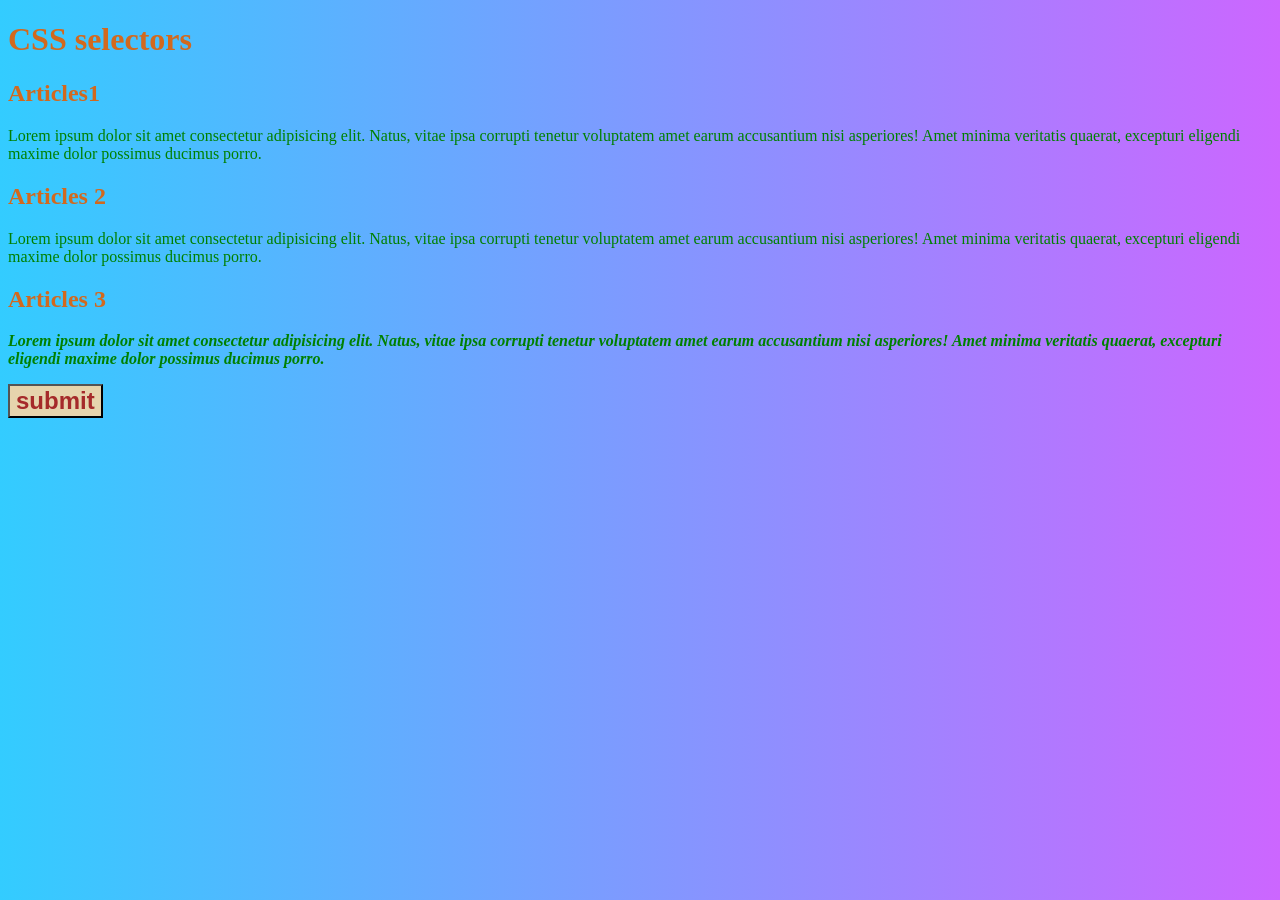
<file: c1/index.html>
<!DOCTYPE html>
<html lang="en">
<head>
    <meta charset="UTF-8">
    <meta name="viewport" content="width=device-width, initial-scale=1.0">
    <title>Document</title>
    <link rel="stylesheet" href="main.css">
    <!-- <style>
        P{
            font-size: 100px;
            color: red;
        }
    </style> infield --> 
</head>
<body>
    <h1>CSS selectors</h1>
    <articles id="1"><h2>Articles1</h2>
    <p>Lorem ipsum dolor sit amet consectetur adipisicing elit. 
        Natus, vitae ipsa corrupti tenetur voluptatem amet earum accusantium nisi asperiores! 
        Amet minima veritatis quaerat, excepturi eligendi maxime dolor possimus ducimus porro.
    </p></articles>

    <articles><h2>Articles 2</h2>
    <p class="red">Lorem ipsum dolor sit amet consectetur adipisicing elit. 
        Natus, vitae ipsa corrupti tenetur voluptatem amet earum accusantium nisi asperiores! 
        Amet minima veritatis quaerat, excepturi eligendi maxime dolor possimus ducimus porro.
    </p></articles>

    <articles><h2>Articles 3</h2>
    <p id="third">Lorem ipsum dolor sit amet consectetur adipisicing elit. 
        Natus, vitae ipsa corrupti tenetur voluptatem amet earum accusantium nisi asperiores! 
        Amet minima veritatis quaerat, excepturi eligendi maxime dolor possimus ducimus porro.
    </p></articles>
<button id="submit">submit</button>
</body>
</html>
</file>
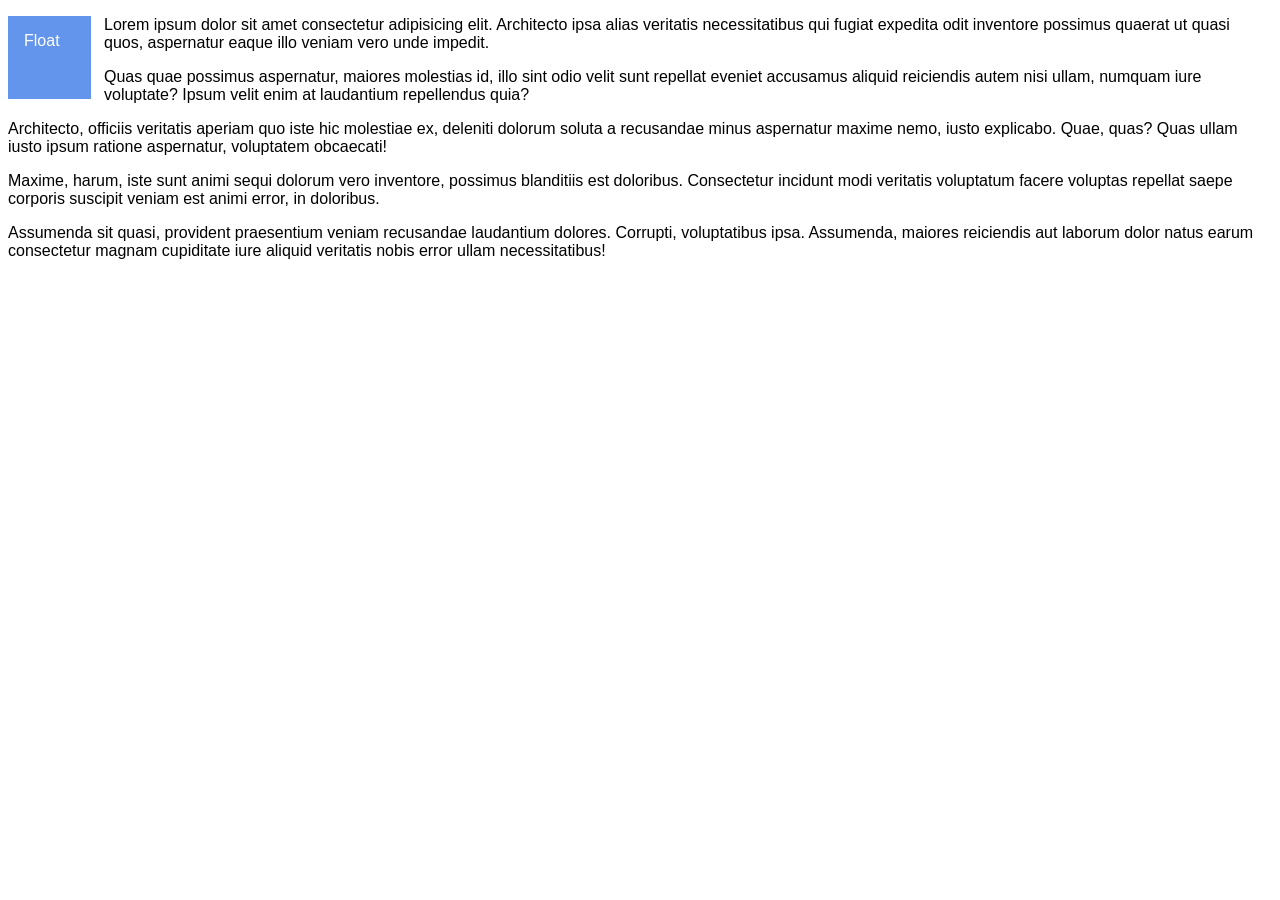
<file: c10/index.html>
<!DOCTYPE html>
<html lang="en">
<head>
    <meta charset="UTF-8" />
    <meta name="viewport" content="width=device-width, initial-scale=1.0" />
    <meta http-equiv="X-UA-Compatible" content="IE=edge" />
    <title>Responsive Web Design</title>
    <link rel="stylesheet" href="style.css">
</head>    
<body>
        <div class="block left">Float</div>
        <p>Lorem ipsum dolor sit amet consectetur adipisicing elit. Architecto ipsa alias veritatis necessitatibus qui fugiat expedita odit inventore possimus quaerat ut quasi quos, aspernatur eaque illo veniam vero unde impedit.</p>
        <p>Quas quae possimus aspernatur, maiores molestias id, illo sint odio velit sunt repellat eveniet accusamus aliquid reiciendis autem nisi ullam, numquam iure voluptate? Ipsum velit enim at laudantium repellendus quia?</p>
        <p>Architecto, officiis veritatis aperiam quo iste hic molestiae ex, deleniti dolorum soluta a recusandae minus aspernatur maxime nemo, iusto explicabo. Quae, quas? Quas ullam iusto ipsum ratione aspernatur, voluptatem obcaecati!</p>
        <p>Maxime, harum, iste sunt animi sequi dolorum vero inventore, possimus blanditiis est doloribus. Consectetur incidunt modi veritatis voluptatum facere voluptas repellat saepe corporis suscipit veniam est animi error, in doloribus.</p>
        <p>Assumenda sit quasi, provident praesentium veniam recusandae laudantium dolores. Corrupti, voluptatibus ipsa. Assumenda, maiores reiciendis aut laborum dolor natus earum consectetur magnam cupiditate iure aliquid veritatis nobis error ullam necessitatibus!</p>
    </body>
</html>
</file>
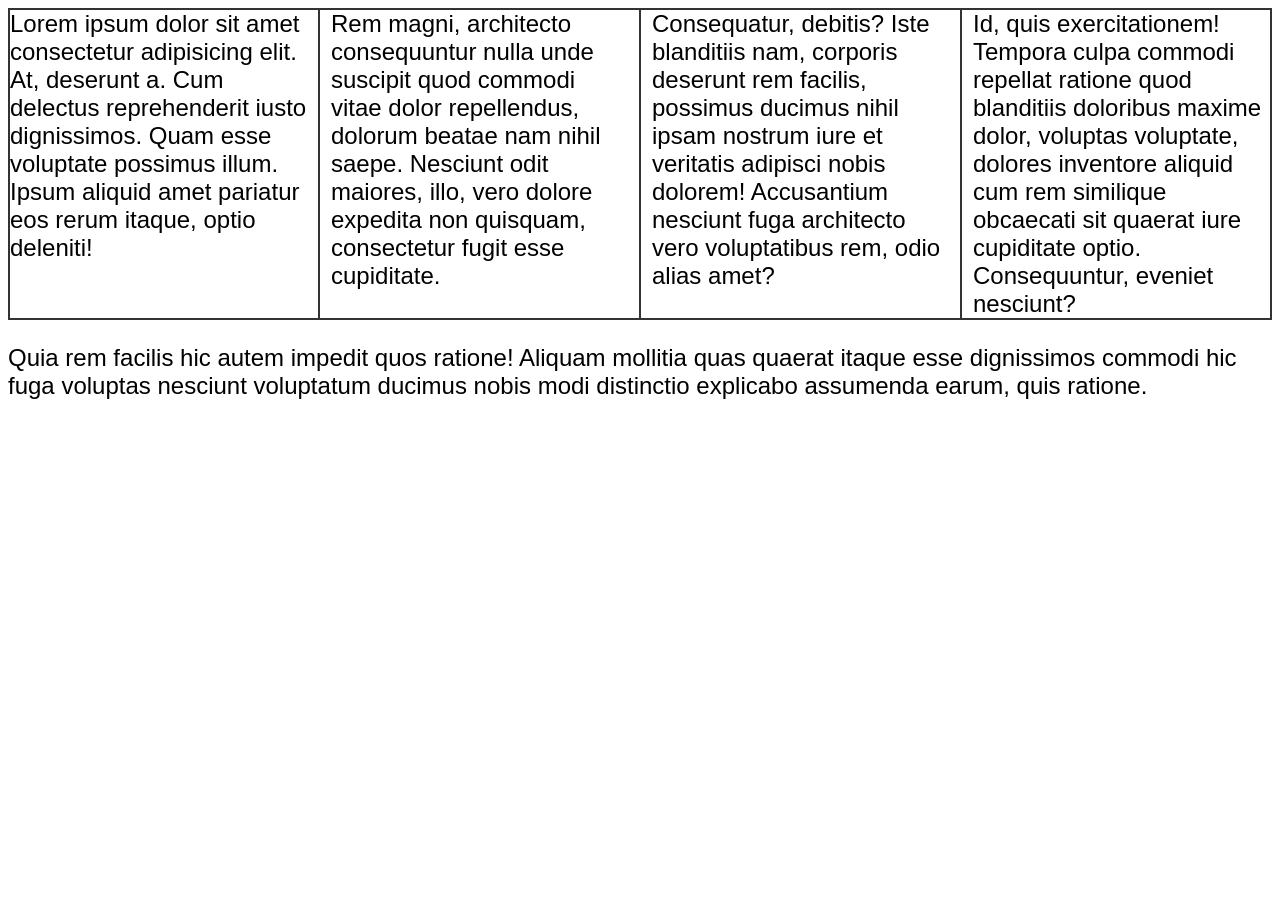
<file: c11/index.html>
<!DOCTYPE html>
<html>
    <head>
        <meta charset="UTF-8" />
        <meta name="viewport" content="width=device-width, initial-scale=1.0" />
        <link rel="stylesheet" href="style.css"
        <title> </title>
    </head>
    <body>
        <section class="Column">
        <p>Lorem ipsum dolor sit amet consectetur adipisicing elit. At, deserunt a. Cum delectus reprehenderit iusto dignissimos. Quam esse voluptate possimus illum. Ipsum aliquid amet pariatur eos rerum itaque, optio deleniti!</p>
        <p>Rem magni, architecto consequuntur nulla unde suscipit quod commodi vitae dolor repellendus, dolorum beatae nam nihil saepe. Nesciunt odit maiores, illo, vero dolore expedita non quisquam, consectetur fugit esse cupiditate.</p>
        <p>Consequatur, debitis? Iste blanditiis nam, corporis deserunt rem facilis, possimus ducimus nihil ipsam nostrum iure et veritatis adipisci nobis dolorem! Accusantium nesciunt fuga architecto vero voluptatibus rem, odio alias amet?</p>
        <p>Id, quis exercitationem! Tempora culpa commodi repellat ratione quod blanditiis doloribus maxime dolor, voluptas voluptate, dolores inventore aliquid cum rem similique obcaecati sit quaerat iure cupiditate optio. Consequuntur, eveniet nesciunt?</p>
    </section>
        <p>Quia rem facilis hic autem impedit quos ratione! Aliquam mollitia quas quaerat itaque esse dignissimos commodi hic fuga voluptas nesciunt voluptatum ducimus nobis modi distinctio explicabo assumenda earum, quis ratione.</p>

    </body>
</html>
</file>
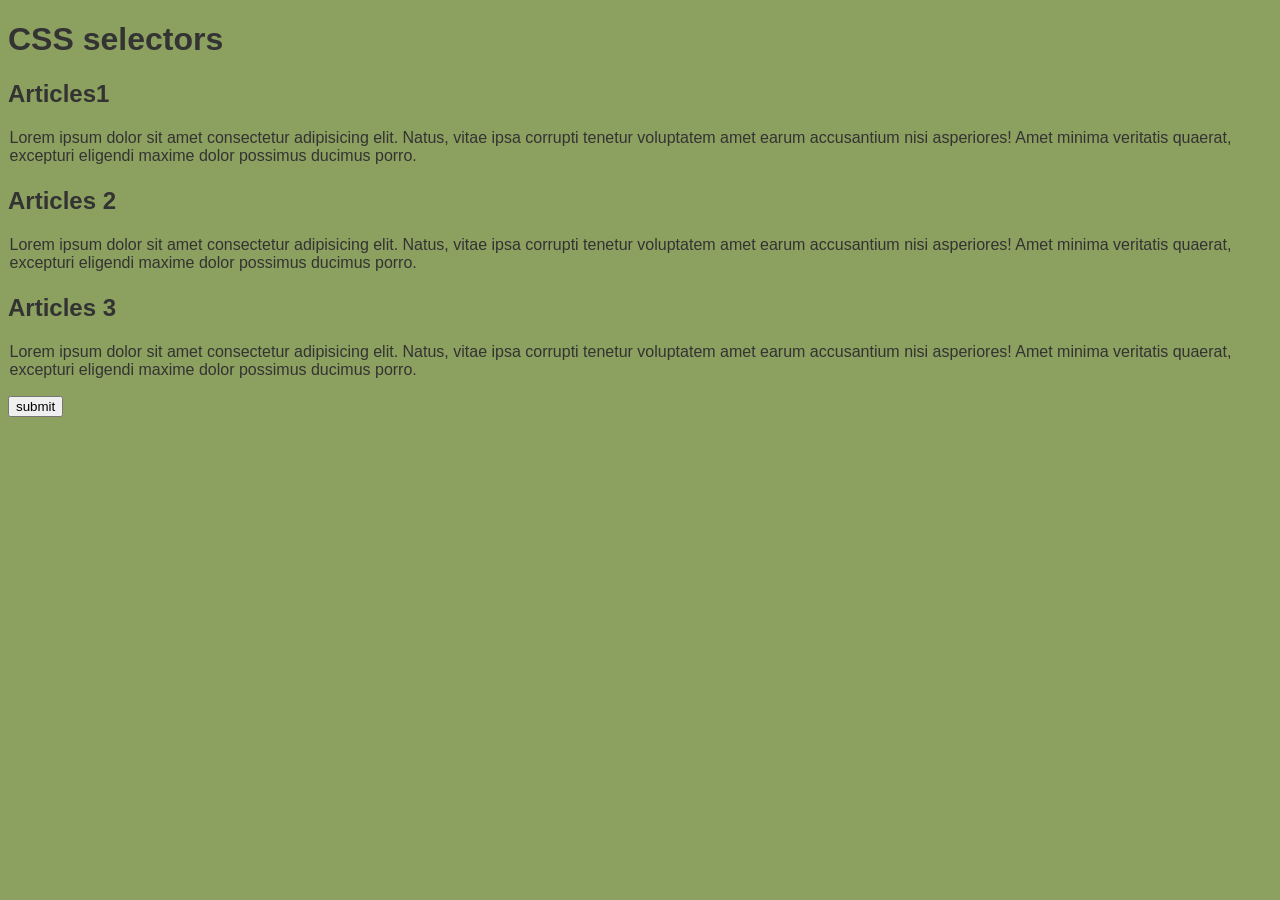
<file: c2/index.html>
<!DOCTYPE html>
<html lang="en">
<head>
    <meta charset="UTF-8">
    <meta name="viewport" content="width=device-width, initial-scale=1.0">
    <title>Document</title>
    <link rel="stylesheet" href="main.css">

</head>
<body>
    <h1>CSS selectors</h1>
    <articles id="1"><h2>Articles1</h2>
    <p>Lorem ipsum dolor sit amet consectetur adipisicing elit. 
        Natus, vitae ipsa corrupti tenetur voluptatem amet earum accusantium nisi asperiores! 
        Amet minima veritatis quaerat, excepturi eligendi maxime dolor possimus ducimus porro.
    </p></articles>

    <articles><h2>Articles 2</h2>
    <p class="red">Lorem ipsum dolor sit amet consectetur adipisicing elit. 
        Natus, vitae ipsa corrupti tenetur voluptatem amet earum accusantium nisi asperiores! 
        Amet minima veritatis quaerat, excepturi eligendi maxime dolor possimus ducimus porro.
    </p></articles>

    <articles><h2>Articles 3</h2>
    <p id="third">Lorem ipsum dolor sit amet consectetur adipisicing elit. 
        Natus, vitae ipsa corrupti tenetur voluptatem amet earum accusantium nisi asperiores! 
        Amet minima veritatis quaerat, excepturi eligendi maxime dolor possimus ducimus porro.
    </p></articles>
<button id="submit">submit</button>
</body>
</html>
</file>
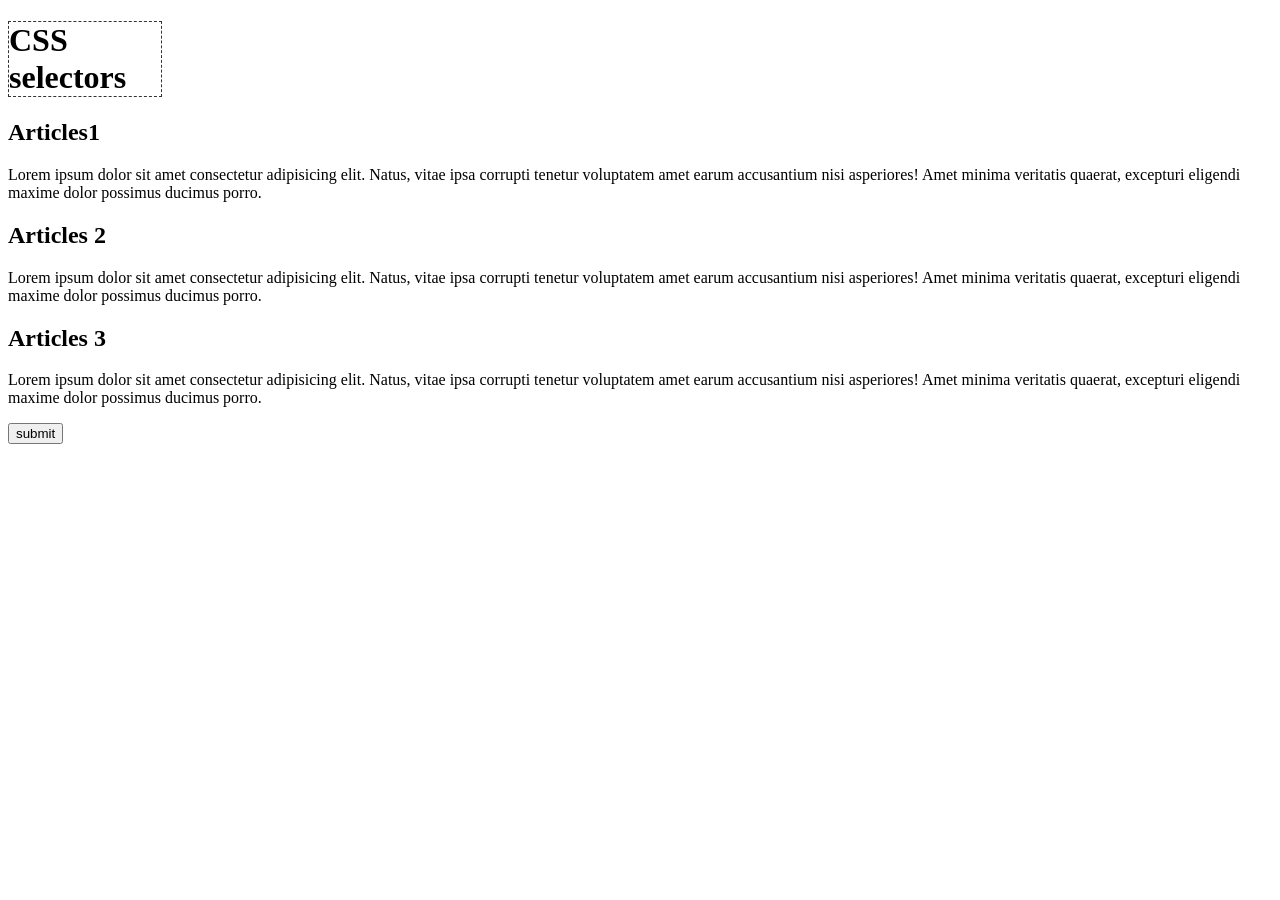
<file: c3/index.html>
<!DOCTYPE html>
<html lang="en">
<head>
    <meta charset="UTF-8">
    <meta name="viewport" content="width=device-width, initial-scale=1.0">
    <title>Document</title>
    <link rel="stylesheet" href="css/css.css">

</head>
<body>
    <h1>CSS selectors</h1>
    <articles id="1"><h2>Articles1</h2>
    <p>Lorem ipsum dolor sit amet consectetur adipisicing elit. 
        Natus, vitae ipsa corrupti tenetur voluptatem amet earum accusantium nisi asperiores! 
        Amet minima veritatis quaerat, excepturi eligendi maxime dolor possimus ducimus porro.
    </p></articles>

    <articles><h2>Articles 2</h2>
    <p class="red">Lorem ipsum dolor sit amet consectetur adipisicing elit. 
        Natus, vitae ipsa corrupti tenetur voluptatem amet earum accusantium nisi asperiores! 
        Amet minima veritatis quaerat, excepturi eligendi maxime dolor possimus ducimus porro.
    </p></articles>

    <articles><h2>Articles 3</h2>
    <p id="third">Lorem ipsum dolor sit amet consectetur adipisicing elit. 
        Natus, vitae ipsa corrupti tenetur voluptatem amet earum accusantium nisi asperiores! 
        Amet minima veritatis quaerat, excepturi eligendi maxime dolor possimus ducimus porro.
    </p></articles>
<button id="submit">submit</button>
</body>
</html>
</file>
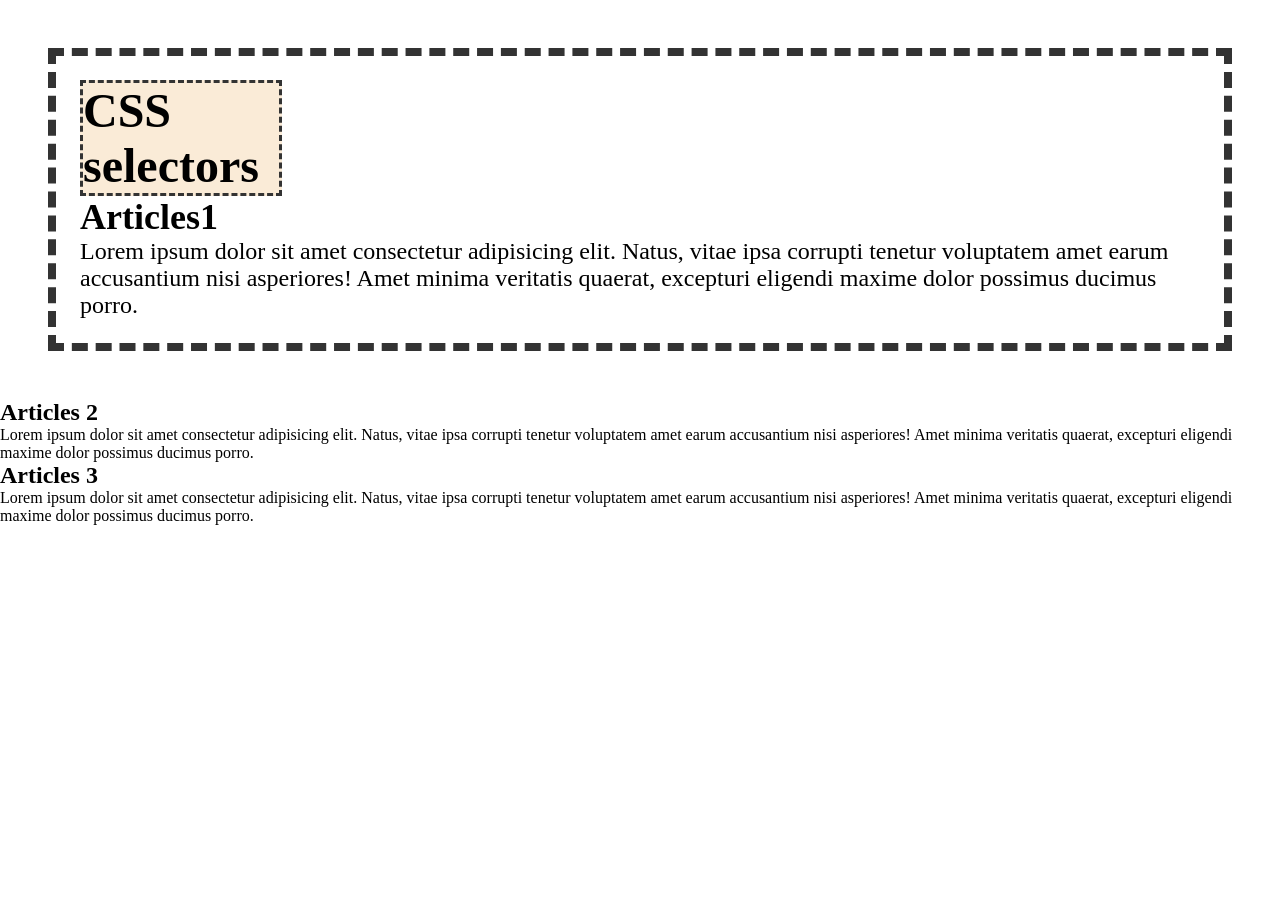
<file: c4/index.html>
<!DOCTYPE html>
<html lang="en">
<head>
    <meta charset="UTF-8">
    <meta name="viewport" content="width=device-width, initial-scale=1.0">
    <title>Document</title>
    <link rel="stylesheet" href="css/css.css">

</head>
<body>
    <main class = "container">
    <h1>CSS selectors</h1>   
    <articles id="1"><h2>Articles1</h2>
    <p>Lorem ipsum dolor sit amet consectetur adipisicing elit. 
        Natus, vitae ipsa corrupti tenetur voluptatem amet earum accusantium nisi asperiores! 
        Amet minima veritatis quaerat, excepturi eligendi maxime dolor possimus ducimus porro.
    </p></articles></main>

    <articles><h2>Articles 2</h2>
    <p class="red">Lorem ipsum dolor sit amet consectetur adipisicing elit. 
        Natus, vitae ipsa corrupti tenetur voluptatem amet earum accusantium nisi asperiores! 
        Amet minima veritatis quaerat, excepturi eligendi maxime dolor possimus ducimus porro.
    </p></articles>

    <articles><h2>Articles 3</h2>
    <p id="third">Lorem ipsum dolor sit amet consectetur adipisicing elit. 
        Natus, vitae ipsa corrupti tenetur voluptatem amet earum accusantium nisi asperiores! 
        Amet minima veritatis quaerat, excepturi eligendi maxime dolor possimus ducimus porro.
    </p></articles> 
<button class="submit">submit</button>
</body>
</html>
</file>
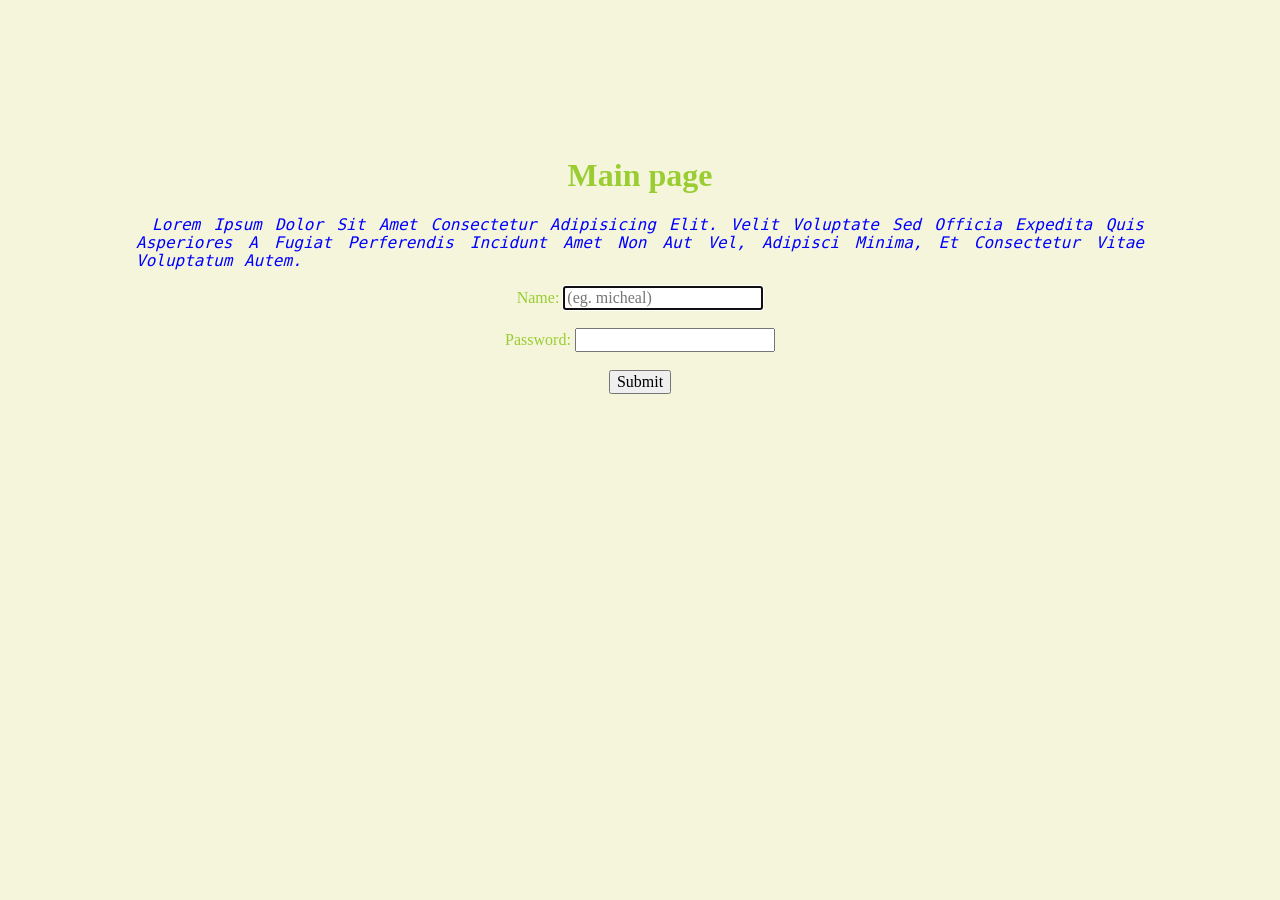
<file: c5/index.html>
<!DOCTYPE html>
<html lang="en">
    <head>
        <meta charset="utf-8" />
        <title>Responsive Navigation Menu</title>
        <link rel="stylesheet" type="text/css" href="css/style.css" />
    </head>

<body>
        <header>
            <h1>Main page</h1>
        </header>

    <main>
            
        <P>
            Lorem ipsum dolor sit amet consectetur adipisicing elit. 
            Velit voluptate sed officia expedita quis asperiores a fugiat perferendis incidunt amet non aut vel, 
            adipisci minima, et consectetur vitae voluptatum autem.
        </P>

        <form>
            <label for="name">Name:</label>
            <input type="text" id="name" required autofocus placeholder="(eg. micheal)"><br><br>
 
            <label for="password:">Password:</label>
            <input type="password" id="password" required><br><br>
            <button type="submit">Submit</button>
        </form>
    
    </main>

</body>
</html>
</file>
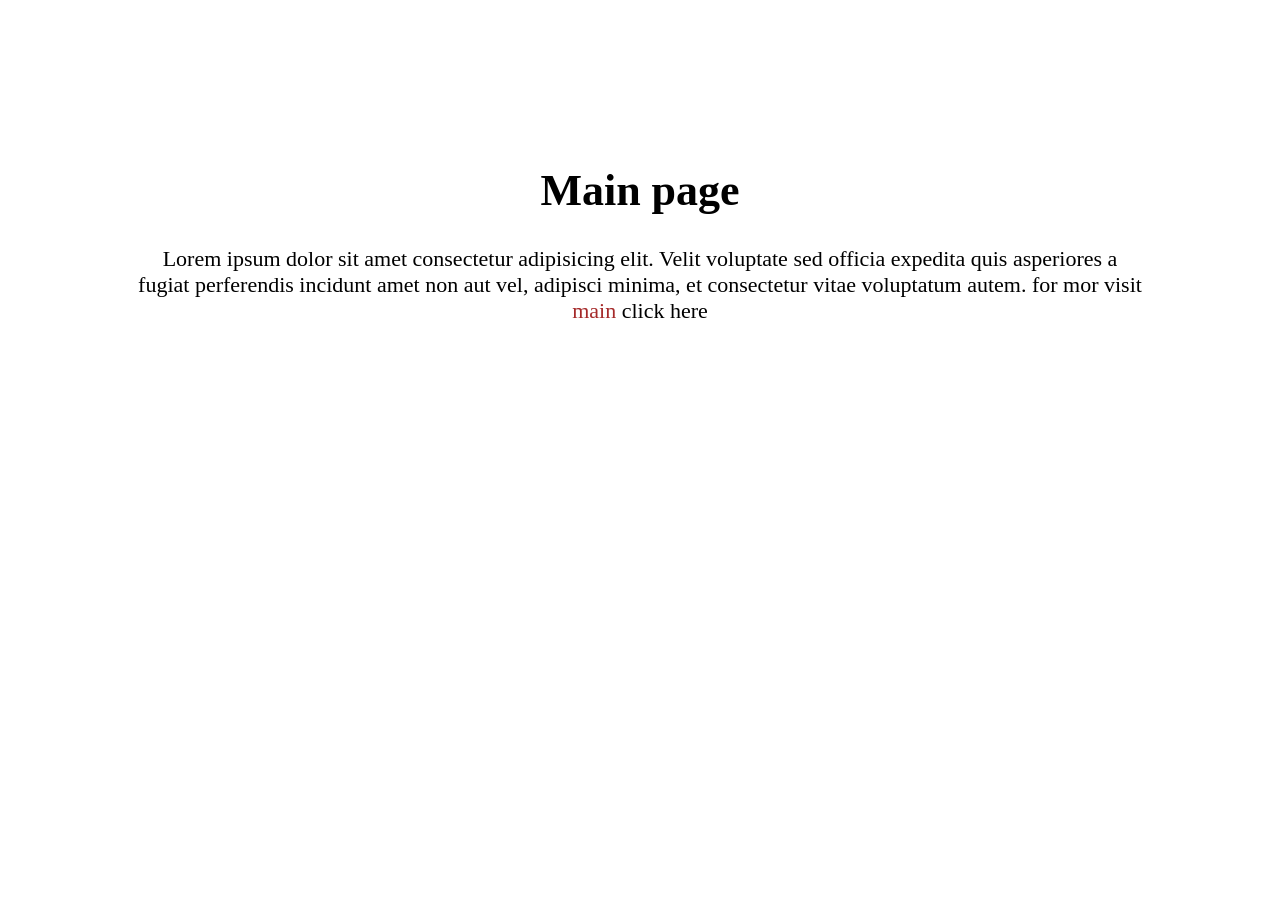
<file: c6/index.html>
<!DOCTYPE html>
<html lang="en">
    <head>
        <meta charset="utf-8" />
        <title>Responsive Navigation Menu</title>
        <link rel="stylesheet" type="text/css" href="style.css" />
    </head>

<body>
        <header>
            <h1>Main page</h1>
        </header>

    <main>
            
        <P>
            Lorem ipsum dolor sit amet consectetur adipisicing elit. 
            Velit voluptate sed officia expedita quis asperiores a fugiat perferendis incidunt amet non aut vel, 
            adipisci minima, et consectetur vitae voluptatum autem.
            for mor visit <a href="c1.html" target="_self">main</a> click here
        </P>
    </main>

</body>
</html>
</file>
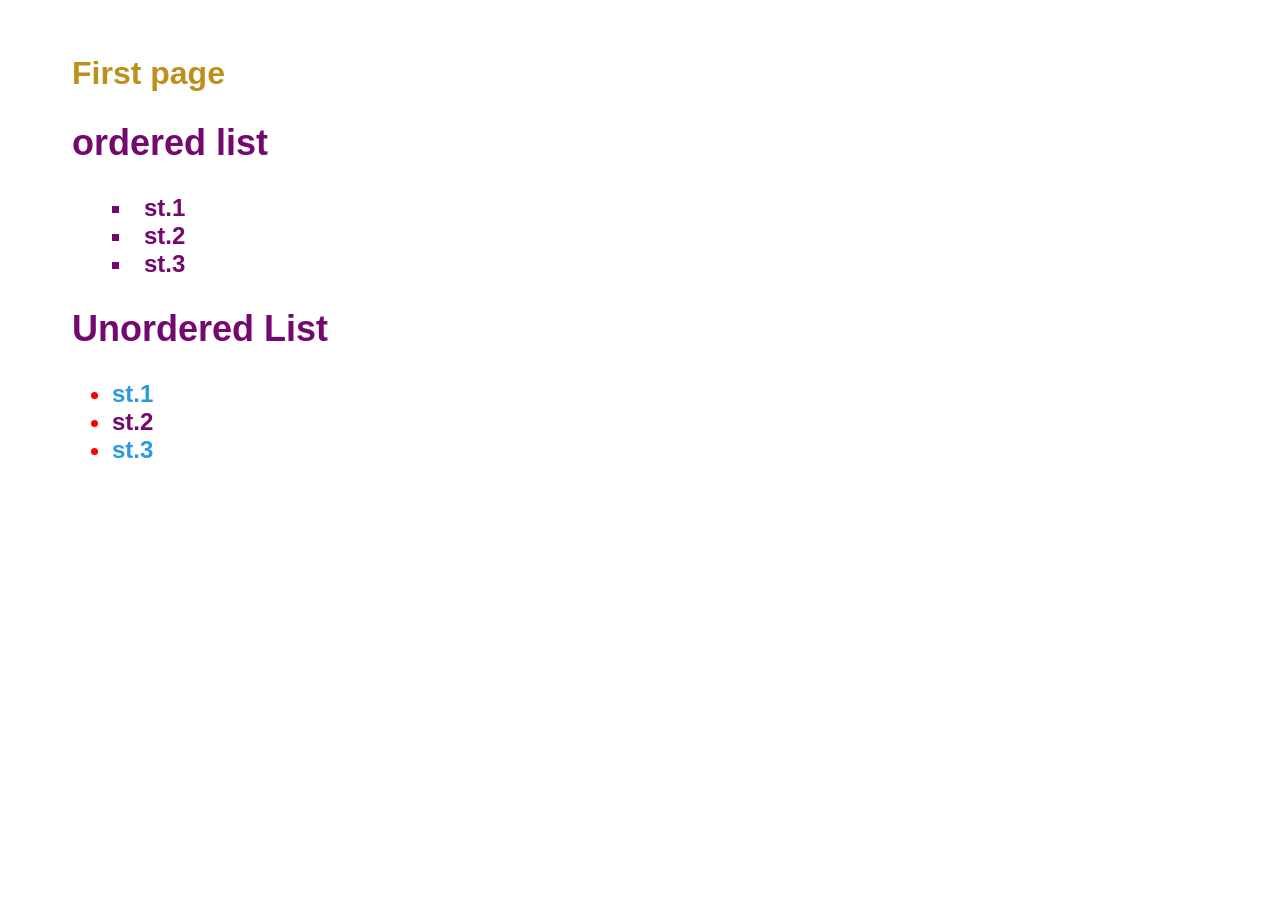
<file: c7/index.html>
<!DOCTYPE html>
<html lang="en">
    <head>
        <meta charset="utf-8"/>
        <meta name="authore" content="Taha">
        <title>My Website</title>
        <link rel="stylesheet" href="style.css"/>
    </head>

    <body>
        <header>
            <h1>First page</h1>
        </header>
        <h2>ordered list</h2>
        <ol>
            <li>st.1</li>
            <li>st.2</li>
            <li>st.3</li>
        </ol>

        <h2>Unordered List</h2>
        <ul>
            <li>st.1</li>
            <li>st.2</li>
            <li>st.3</li>
        </ul>
    </body>
</html>
</file>
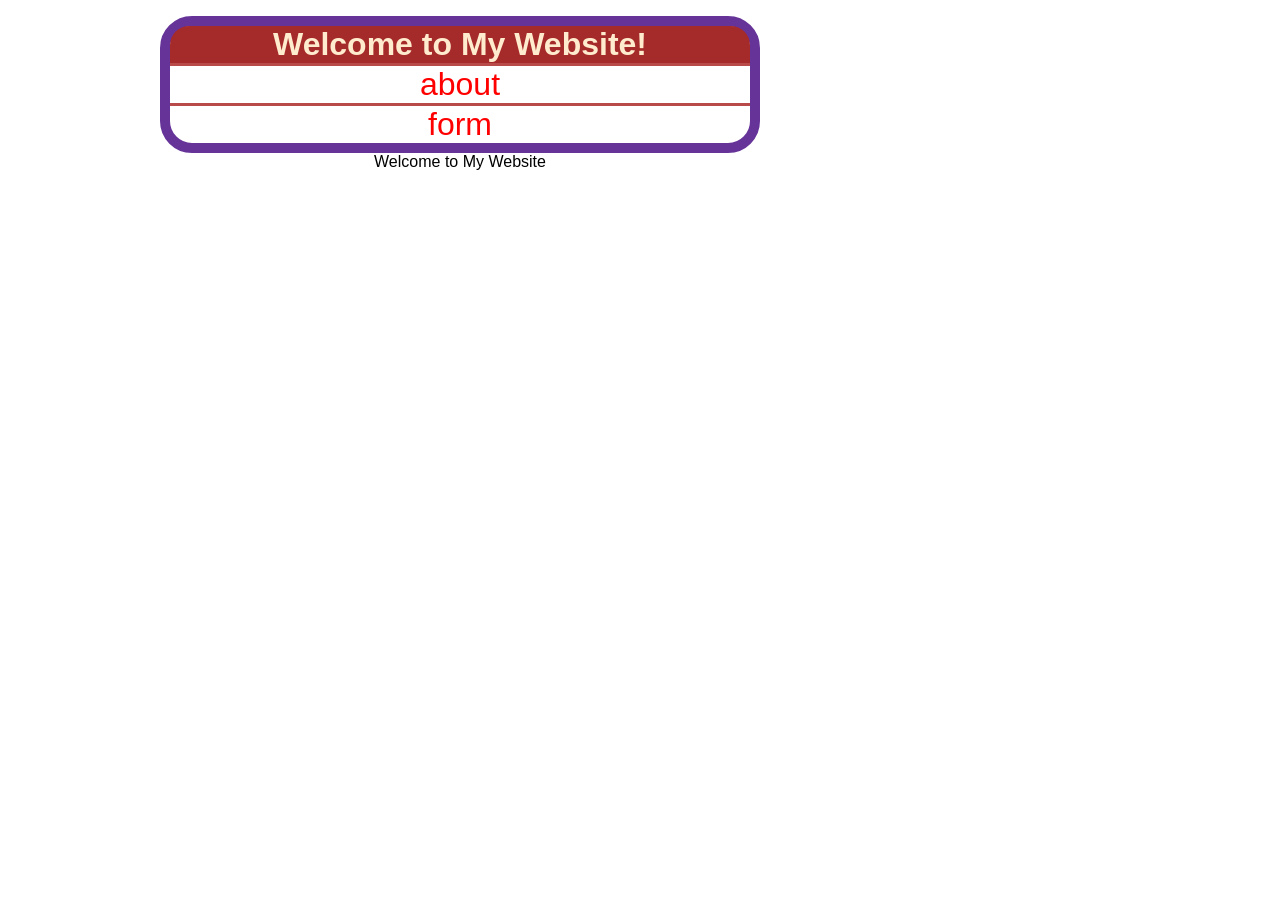
<file: c8 project mini/index.html>
<!DOCTYPE html>
<html lang="en">
    <head>
        <meta charset="utf-8" />
        <meta name="viewport" content="width=device-width, initial-scale=1.0" />
        <title>MAIN Page</title>
        <link rel="stylesheet" type="text/css" href="style/style.css" />
    </head>

    <body>
        <nav>

            <header>
                <h1>Welcome to My Website!</h1>
            </header>

            <ul>
                <li class="ac"><a href="about.html" target="_self">about</a></li>
                <li class="ar"><a href="form.html" target="_self">form </a></li>
            </ul>
        </nav>
        <p>Welcome to My Website </p>

    </body>
</html
</file>
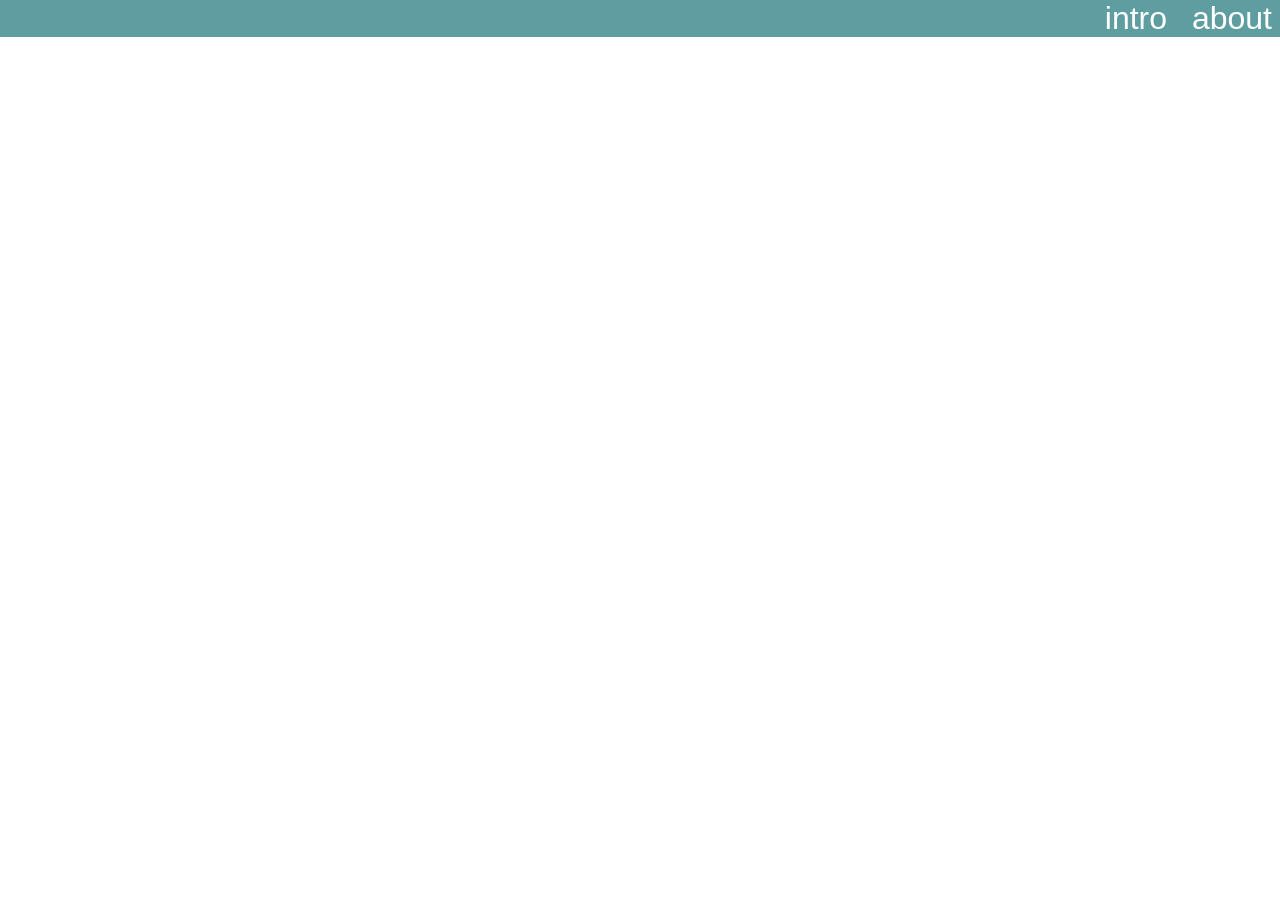
<file: c9/index.html>
<!DOCTYPE html>
<html lang="en">
    <head>
        <meta charset="UTF-8">
        <title>Display</title>
        <link rel="stylesheet" type="text/css" href="style/index.css" />
        <link rel="stylesheet" type="text/css" href="style/nav.css">
    </head>

    <body>
       <!--  <main>
        <p>this is an paragraph</p>
        <p>this is <span class="opposite">another</span> paragraph</p> -->
        <nav>
            <ul>
                <li><a href="#">intro</a></li>
                <li><a href="#">about</a></li>
            </ul>
        </nav>
    </main>
    </body>
</html>
</file>
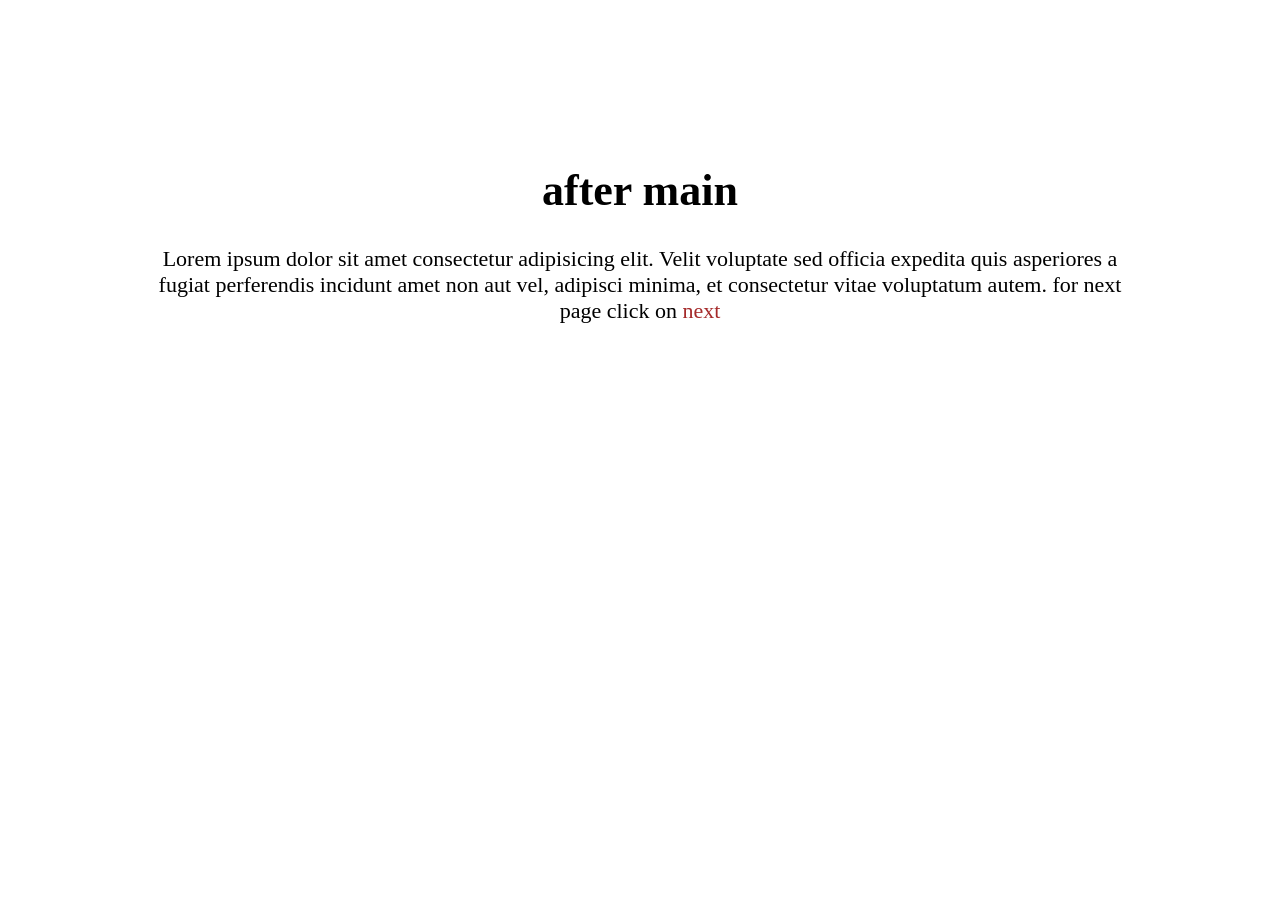
<file: c6/c1.html>
<!DOCTYPE html>
<html lang="en">
    <head>
        <meta charset="utf-8" />
        <title>Responsive Navigation Menu</title>
        <link rel="stylesheet" type="text/css" href="style.css" />
    </head>

<body>
        <header>
            <h1>after main</h1>
        </header>

    <main>
            
        <P>
            Lorem ipsum dolor sit amet consectetur adipisicing elit. 
            Velit voluptate sed officia expedita quis asperiores a fugiat perferendis incidunt amet non aut vel, 
            adipisci minima, et consectetur vitae voluptatum autem.
            for next page click on <a href="c2.html" >next</a>
        </P>
    
    </main>

</body>
</html>
</file>
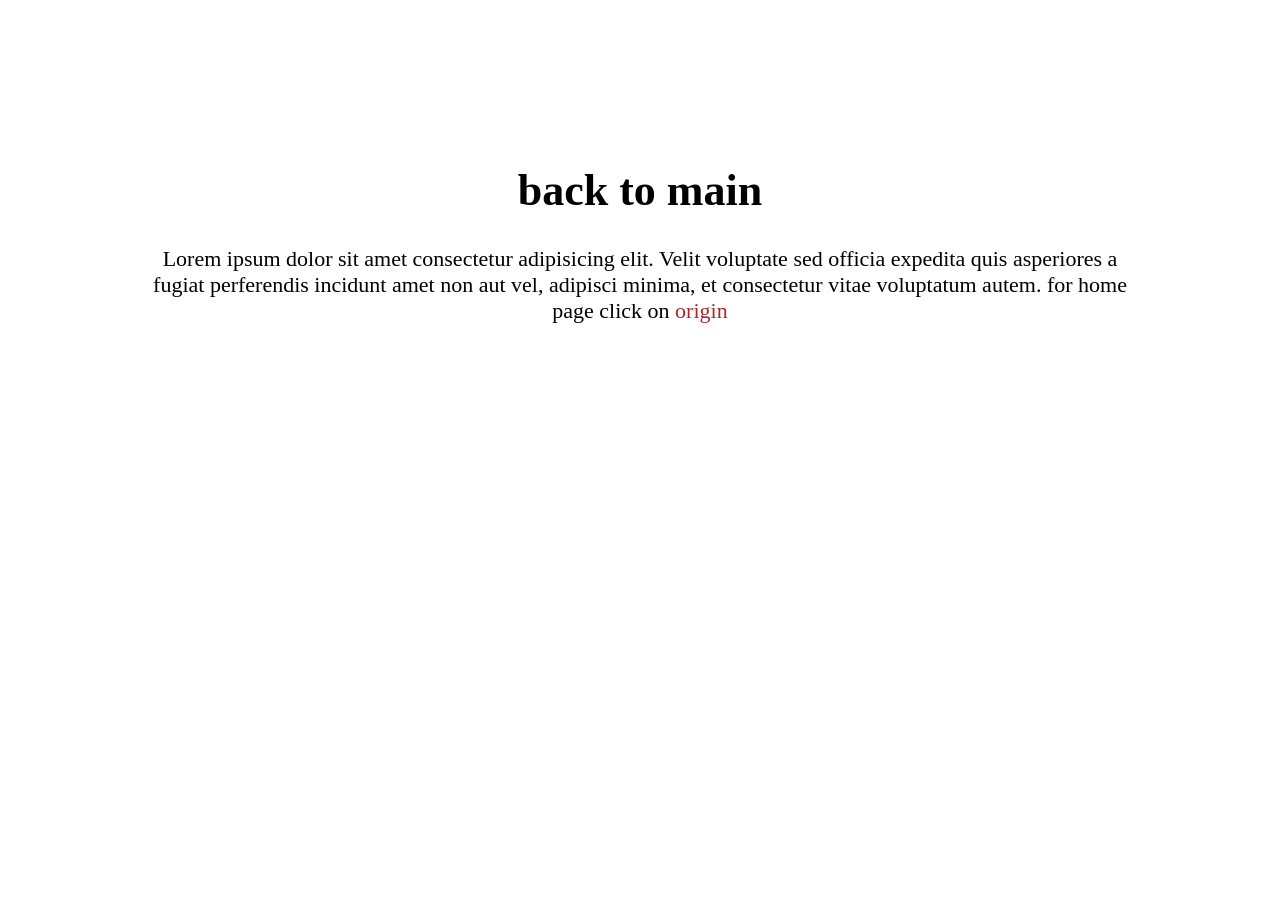
<file: c6/c2.html>
<!DOCTYPE html>
<html lang="en">
    <head>
        <meta charset="utf-8" />
        <title>Responsive Navigation Menu</title>
        <link rel="stylesheet" type="text/css" href="style.css" />
    </head>

<body>
        <header>
            <h1>back to main</h1>
        </header>

    <main>
            
        <P>
            Lorem ipsum dolor sit amet consectetur adipisicing elit. 
            Velit voluptate sed officia expedita quis asperiores a fugiat perferendis incidunt amet non aut vel, 
            adipisci minima, et consectetur vitae voluptatum autem.
            for home page click on <a href="index.html" >origin</a>
        </P>
    
    </main>

</body>
</html>
</file>
<file: c1/main.css>
body{
    font-size: "22px";
    background: linear-gradient(to right, #33ccff 0%, #cc66ff 100%);
}

p {/*element selector  like here use p for element selector*/
    color: blue;
}

.red{ /*applying style to class and use . to represent class */
    color: red;
}

#third { /*applying style to class and use # to represent id */
 color: rgb(68, 9, 37);
 font-weight: bold;
 font-style: italic;
}

h1, articles { /*add miltiple elements, class, id */
    color: chocolate;
}

p, #third, .red{
    color: green;
}

button, input{
    font: arial, sans-serif;
    background-color: rgb(230, 212, 173);
    color:brown;
    font-weight: bold;
    align-self: center;
    font-size: x-large;
}
</file>
<file: c10/style.css>
body{
    font-size: 1rem;
    font-family: 'Trebuchet MS', 'Lucida Sans Unicode', 'Lucida Grande', 'Lucida Sans', Arial, sans-serif;

}

.block{
    width:4vw; 
    height:4vw; 
    padding:1rem; 
    color: rgb(255, 255, 255);
    background-color: cornflowerblue;
}

.left{
    float: left;
    margin-right: 1vw;
}
</file>
<file: c11/style.css>
body{
    font-family: 'Trebuchet MS', 'Lucida Sans Unicode', 'Lucida Grande', 'Lucida Sans', Arial, sans-serif;
    font-size: 1.5rem;

}

.Column{
    column-count: 4;
    text-align: left;
    border: 2px solid #333;
    column-rule: 2px solid #333;
    column-gap: .5 rem;
}

.Column p {
    margin-top: 0;
}
</file>
<file: c2/main.css>
body {
    font-size: medium;
    font-family: Arial, Helvetica, sans-serif;
    background-color: rgb(140, 160, 95);
    color: #333;
}

P{
    text-align: left;
    padding: 1.5px;

}
</file>
<file: c3/css/css.css>
h1{
    border: 1.2PX dashed #333;
    width: 12%;

}
</file>
<file: c4/css/css.css>
*{
    margin: 0;
    padding: 0;
    box-sizing: border-box;
}

h1{

    border: 3px dashed #333;
    width: 18%;
    color : #000000;
    background-color: antiquewhite;
    text-align: left;
    font-size: xxx-large;
}

.container {
    border: 8px dashed #333;
    font-size: 1.5rem;
    margin: 1.5rem;
    padding: 1.5rem;
    margin-top: 2em;
    margin-bottom: 2em;
    margin-left: 2em;
    margin-right: 2em;
}

.submit{
    margin-top: 4rem;
    margin-left: 4rem;
    margin-right: 8rem;
    margin-left: 90rem;
    height: 100px;
    width: 100px;
    background-color: lightblue;
    font-size: 24px;
    border: 2px solid rgba(235, 235, 235, 0);
    border-radius: 50%;
    

}
</file>
<file: c5/css/style.css>
body{
    padding : 10%;
  /*  font-size: 16px;*/
    text-align: center;
    color:yellowgreen;
    background-color: beige;
}
input, button{
    font: inherit;
}

p{
    text-decoration: double;
    text-transform: capitalize;
    text-indent: 16px;
    text-align: justify;
    line-height: 18px;
    word-spacing: 2px;
    font-weight: lighter;
    font-style: oblique;
    font-family: monospace, serif;
    color: blue;
}
</file>
<file: c6/style.css>
body{
    padding: 10%;
    font-size: 22px;
    text-align: center;
}

a {
    cursor: pointer;
    text-decoration: none;
    color: brown;
}

a:visited {
    color: rgb(12, 139, 0);
}
a:hover, a:focus{
    color: blue;
    background-color: aqua;
}
</file>
<file: c7/style.css>
body {
    padding: 2% 5%;
    color: rgb(116, 8, 110);
    font-size: x-large;
    font-weight: bold;
    font-family: Arial, Helvetica, sans-serif;

}

h1{
    color: rgb(189, 143, 29);
    text-align: left;
    font-size: xx-large;
}

ol {
    list-style-type: square;
    list-style-position: inside;
    list-style-image: url('../images/untitled.png') upper-roman no-repeat;
}

ul li:nth-child(odd){
    color: rgb(43, 153, 226);

}

ul li::marker{
    margin-left: 2rem;
    border: 15rem solid;
    color: red;
}
</file>
<file: c8 project mini/style/style.css>
*{
    margin: 0;
    padding: 0;
    box-sizing: border-box;
}

li a{
    display: block;
}


a:visited, li a{
    color: rgb(255, 0, 0);
    text-decoration: none;
}

a:hover, a:focus{
    color: rgb(255, 255, 255);
    text-decoration:dashed;
    background-color: rgb(124, 124, 124);
    padding: 0 ;
    margin: 0;
    border: 0;
}

body{
    margin: 1rem 0rem 0rem 10rem;
    font-family: Arial, sans-serif;
    text-align: center;
    max-width: 600px;
    
}
nav{
    border: 2px solid rebeccapurple;
    border-radius: 2rem;
    margin: 0;
    padding: 0;
    border-width: 10px;
    
}

nav li{
    display: block;
    padding: 0;
    text-decoration: none;
    border-top: 2px solid rgb(184, 74, 74);
    border-width: 3px;
    font-size: xx-large;
}
h1{
    font-size: xx-large;
    margin: 0;
    padding: 0;
    background-color: brown;
    color: blanchedalmond;
    border-radius: 1.2rem 1.2rem 0rem 0rem ;
}

li:last-child a{
    border-radius: 0rem 0rem 1.3rem 1.3rem;
}
</file>
<file: c9/style/index.css>
body{
    font-size: 2rem;
    font-family: Arial, Helvetica, sans-serif;
}


p{
    background-color: rgb(40, 211, 140);
    margin: 10px 30px;
    padding: 0;
}

.opposite{
    background-color: rgb(211, 40, 140);
    color: rgb(255, 255, 255);
    padding: 4rem;
    display: inline-block;
    height : 100%;

}
</file>
<file: c9/style/nav.css>
*{
    margin: 0;
    padding: 0;
    box-sizing: border-box;
}

ul{
    list-style-type: none;
    padding-left: 0.5rem;
    text-align: right;
    background-color: cadetblue;
    margin: 0;

}

li{
    display: inline-block;
    margin-inline: 0.5rem;
}

li a{
    color: white;
    text-decoration: none;
}

li a:hover{
    color: rgb(25, 0, 255);
    text-decoration: dotted;
}

li a:visited{
    color: darkmagenta;
    text-decoration: line-through;
}
</file>
